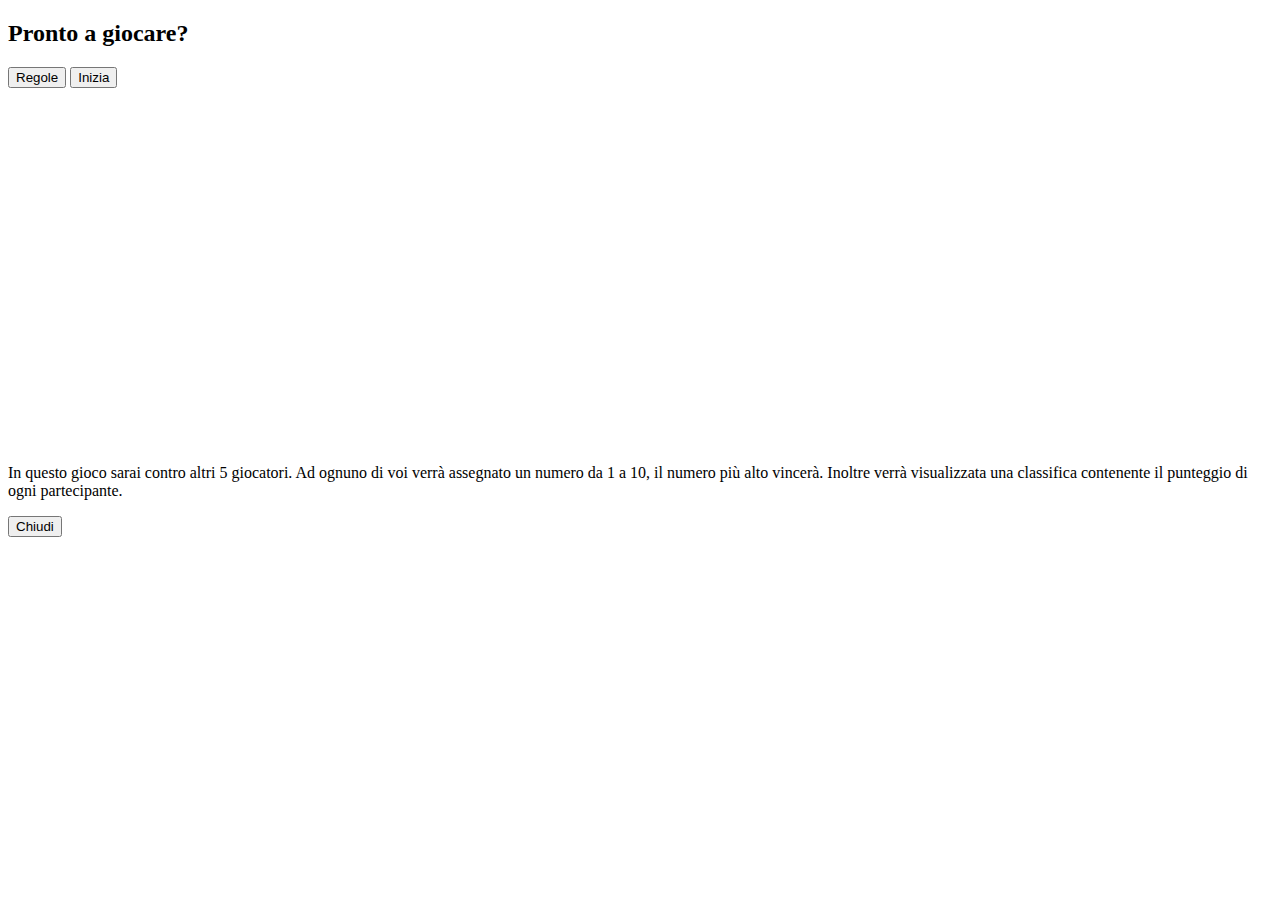
<file: bonus/Dadi - partita a 5/index.html>
<!DOCTYPE html>
<html lang="en">
<head>
    <meta charset="UTF-8">
    <meta http-equiv="X-UA-Compatible" content="IE=edge">
    <meta name="viewport" content="width=device-width, initial-scale=1.0">
    <title>Dadi</title>

    <link rel="stylesheet" href="https://cdnjs.cloudflare.com/ajax/libs/font-awesome/6.0.0-beta2/css/all.min.css" integrity="sha512-YWzhKL2whUzgiheMoBFwW8CKV4qpHQAEuvilg9FAn5VJUDwKZZxkJNuGM4XkWuk94WCrrwslk8yWNGmY1EduTA==" crossorigin="anonymous" referrerpolicy="no-referrer" />

    <link href="https://cdn.jsdelivr.net/npm/bootstrap@5.0.2/dist/css/bootstrap.min.css" rel="stylesheet" integrity="sha384-EVSTQN3/azprG1Anm3QDgpJLIm9Nao0Yz1ztcQTwFspd3yD65VohhpuuCOmLASjC" crossorigin="anonymous">
    <link rel="stylesheet" href="css/frameworksizespace.css">
    <link rel="stylesheet" href="css/style.css">
</head>
<body class="bg-dark">
    <header class="fixed-top py-5">
        <div class="container-fluid">
            <div class="row">
                <div class="offset-1 col-10">
                    <div class="header_content_wrapper d-flex justify-content-center align-items-center flex-column py-2">
                        <h2 class="text-light border border-5 border-light rounded p-3">Pronto a giocare?</h2>
                        <button type="button" class="btn btn-light my-4 rules_button">Regole</button>
                        <button type="button" class="d-block btn btn-light fw-bolder px-5 py-4 start_button">Inizia</button>
                    </div>
                </div>
            </div>
        </div>
    </header>
    <main class="">

        <div class="d-none rules_wrapper w-50 mx-auto">
            <div class="container">
                <div class="row">
                    <div class="col-12">
                        <div class="rules_box border border-5 border-light p-5 d-flex flex-column align-items-center">
                            <p class="text-light text-center">In questo gioco sarai contro altri 5 giocatori. Ad ognuno di voi verrà assegnato un numero da 1 a 10, il numero più alto vincerà. Inoltre verrà visualizzata una classifica contenente il punteggio di ogni partecipante.</p>
                            <button type="button" class="d-block btn btn-light px-2 py-1 rules_close_button">Chiudi</button>
                        </div>
                    </div>
                </div>
            </div>
        </div>

        <div class="game_wrapper d-none">
            <h2 class="results_title text-center text-light mb-5 fs_50"></h2>
            <div class="container">
                <div class="row flex-column leaderboard_row">
                    
                </div>
            </div>
        </div>

    </main>
    
    <script type="text/javascript" src="js/script.js"></script>
</body>
</html>
</file>
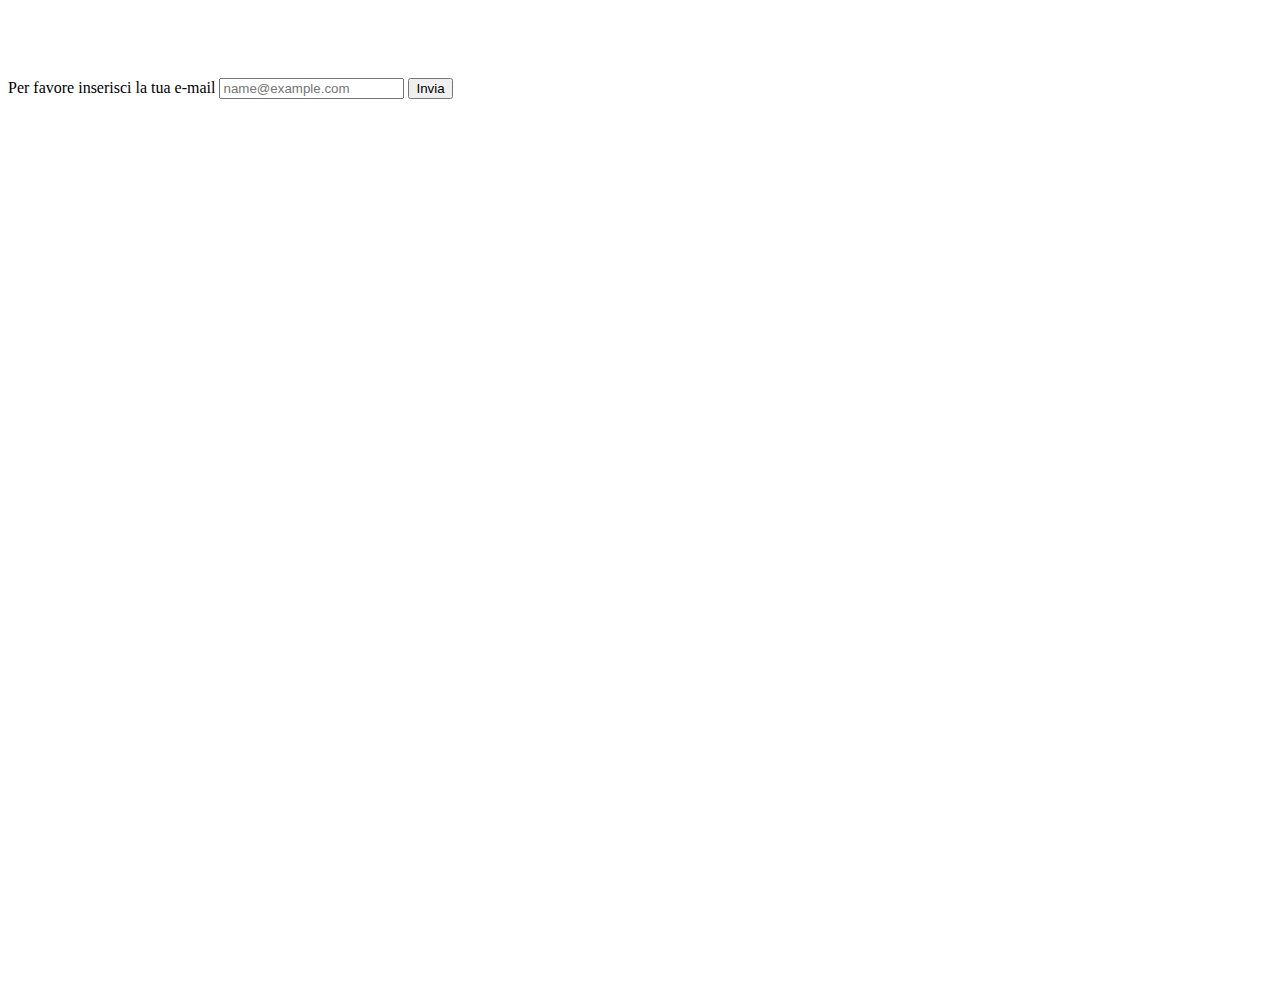
<file: bonus/Mail - layout grafico/index.html>
<!DOCTYPE html>
<html lang="en">
<head>
    <meta charset="UTF-8">
    <meta http-equiv="X-UA-Compatible" content="IE=edge">
    <meta name="viewport" content="width=device-width, initial-scale=1.0">
    <title>Mail</title>

    <link href="https://cdn.jsdelivr.net/npm/bootstrap@5.0.2/dist/css/bootstrap.min.css" rel="stylesheet" integrity="sha384-EVSTQN3/azprG1Anm3QDgpJLIm9Nao0Yz1ztcQTwFspd3yD65VohhpuuCOmLASjC" crossorigin="anonymous">
    <link rel="stylesheet" href="css/frameworksizespace.css">
    <link rel="stylesheet" href="css/style.css">
</head>
<body>
    
    <main class="pt_70">
        <div class="mb-3 p-5 border border-5 border-primary rounded w-50 mx-auto form_wrapper bg-info">
            <label for="exampleFormControlInput1" class="form-label">Per favore inserisci la tua e-mail</label>
            <input type="email" class="form-control border-primary email_form" id="exampleFormControlInput1" placeholder="name@example.com">
            <button type="submit" class="btn btn-primary mt-3 submit_button">Invia</button>
        </div>
        
        <h2 id="result_message" class="text-center mt-5 fs_40"></h2>  
    
        <div class="email_wrapper mx-auto mt_70 d-none">
            <div class="container bg-info border border-5 border-primary">
                <div class="row flex-column">
                    
                </div>
            </div>
        </div>
    </main>
    

    <script type="text/javascript" src="js/script.js"></script>
</body>
</html>
</file>
<file: bonus/Dadi - partita a 5/css/frameworksizespace.css>
/* PADDING */

.p_5{
    padding: 5px;
}
.p_10{
    padding: 10px;
}
.p_15{
    padding: 15px;
}
.p_20{
    padding: 20px;
}
.p_25{
    padding: 25px;
}
.p_30{
    padding: 30px;
}
.p_35{
    padding: 35px;
}
.p_40{
    padding: 40px;
}
.p_45{
    padding: 45px;
}
.p_50{
    padding: 50px;
}
.p_55{
    padding: 55px;
}
.p_60{
    padding: 60px;
}
.p_65{
    padding: 65px;
}
.p_70{
    padding: 70px;
}
.p_75{
    padding: 75px;
}
.p_80{
    padding: 80px;
}
.p_85{
    padding: 85px;
}
.p_90{
    padding: 90px;
}
.p_95{
    padding: 95px;
}
.p_100{
    padding: 100px;
}

.px_5{
    padding: 0 5px;
}
.px_10{
    padding: 0 10px;
}
.px_15{
    padding: 0 15px;
}
.px_20{
    padding: 0 20px;
}
.px_25{
    padding: 0 25px;
}
.px_30{
    padding: 0 30px;
}
.px_35{
    padding: 0 35px;
}
.px_40{
    padding: 0 40px;
}
.px_45{
    padding: 0 45px;
}
.px_50{
    padding: 0 50px;
}
.px_55{
    padding: 0 55px;
}
.px_60{
    padding: 0 60px;
}
.px_65{
    padding: 0 65px;
}
.px_70{
    padding: 0 70px;
}
.px_75{
    padding: 0 75px;
}
.px_80{
    padding: 0 80px;
}
.px_85{
    padding: 0 85px;
}
.px_90{
    padding: 0 90px;
}
.px_95{
    padding: 0 95px;
}
.px_100{
    padding: 0 100px;
}

.py_5{
    padding: 5px 0;
}
.py_10{
    padding: 10px 0;
}
.py_15{
    padding: 15px 0;
}
.py_20{
    padding: 20px 0;
}
.py_25{
    padding: 25px 0;
}
.py_30{
    padding: 30px 0;
}
.py_35{
    padding: 35px 0;
}
.py_40{
    padding: 40px 0;
}
.py_45{
    padding: 45px 0;
}
.py_50{
    padding: 50px 0;
}
.py_55{
    padding: 55px 0;
}
.py_60{
    padding: 60px 0;
}
.py_65{
    padding: 65px 0;
}
.py_70{
    padding: 70px 0;
}
.py_75{
    padding: 75px 0;
}
.py_80{
    padding: 80px 0;
}
.py_85{
    padding: 85px 0;
}
.py_90{
    padding: 90px 0;
}
.py_95{
    padding: 95px 0;
}
.py_100{
    padding: 100px 0;
}

.pt_5{
    padding-top: 5px;
}
.pt_10{
    padding-top: 10px;
}
.pt_15{
    padding-top: 15px;
}
.pt_20{
    padding-top: 20px;
}
.pt_25{
    padding-top: 25px;
}
.pt_30{
    padding-top: 30px;
}
.pt_35{
    padding-top: 35px;
}
.pt_40{
    padding-top: 40px;
}
.pt_45{
    padding-top: 45px;
}
.pt_50{
    padding-top: 50px;
}
.pt_55{
    padding-top: 55px;
}
.pt_60{
    padding-top: 60px;
}
.pt_65{
    padding-top: 65px;
}
.pt_70{
    padding-top: 70px;
}
.pt_75{
    padding-top: 75px;
}
.pt_80{
    padding-top: 80px;
}
.pt_85{
    padding-top: 85px;
}
.pt_90{
    padding-top: 90px;
}
.pt_95{
    padding-top: 95px;
}
.pt_100{
    padding-top: 100px;
}

.pe_5{
    padding-right: 5px;
}
.pe_10{
    padding-right: 10px;
}
.pe_15{
    padding-right: 15px;
}
.pe_20{
    padding-right: 20px;
}
.pe_25{
    padding-right: 25px;
}
.pe_30{
    padding-right: 30px;
}
.pe_35{
    padding-right: 35px;
}
.pe_40{
    padding-right: 40px;
}
.pe_45{
    padding-right: 45px;
}
.pe_50{
    padding-right: 50px;
}
.pe_55{
    padding-right: 55px;
}
.pe_60{
    padding-right: 60px;
}
.pe_65{
    padding-right: 65px;
}
.pe_70{
    padding-right: 70px;
}
.pe_75{
    padding-right: 75px;
}
.pe_80{
    padding-right: 80px;
}
.pe_85{
    padding-right: 85px;
}
.pe_90{
    padding-right: 90px;
}
.pe_95{
    padding-right: 95px;
}
.pe_100{
    padding-right: 100px;
}

.pb_5{
    padding-bottom: 5px;
}
.pb_10{
    padding-bottom: 10px;
}
.pb_15{
    padding-bottom: 15px;
}
.pb_20{
    padding-bottom: 20px;
}
.pb_25{
    padding-bottom: 25px;
}
.pb_30{
    padding-bottom: 30px;
}
.pb_35{
    padding-bottom: 35px;
}
.pb_40{
    padding-bottom: 40px;
}
.pb_45{
    padding-bottom: 45px;
}
.pb_50{
    padding-bottom: 50px;
}
.pb_55{
    padding-bottom: 55px;
}
.pb_60{
    padding-bottom: 60px;
}
.pb_65{
    padding-bottom: 65px;
}
.pb_70{
    padding-bottom: 70px;
}
.pb_75{
    padding-bottom: 75px;
}
.pb_80{
    padding-bottom: 80px;
}
.pb_85{
    padding-bottom: 85px;
}
.pb_90{
    padding-bottom: 90px;
}
.pb_95{
    padding-bottom: 95px;
}
.pb_100{
    padding-bottom: 100px;
}

.ps_5{
    padding-left: 5px;
}
.ps_10{
    padding-left: 10px;
}
.ps_15{
    padding-left: 15px;
}
.ps_20{
    padding-left: 20px;
}
.ps_25{
    padding-left: 25px;
}
.ps_30{
    padding-left: 30px;
}
.ps_35{
    padding-left: 35px;
}
.ps_40{
    padding-left: 40px;
}
.ps_45{
    padding-left: 45px;
}
.ps_50{
    padding-left: 50px;
}
.ps_55{
    padding-left: 55px;
}
.ps_60{
    padding-left: 60px;
}
.ps_65{
    padding-left: 65px;
}
.ps_70{
    padding-left: 70px;
}
.ps_75{
    padding-left: 75px;
}
.ps_80{
    padding-left: 80px;
}
.ps_85{
    padding-left: 85px;
}
.ps_90{
    padding-left: 90px;
}
.ps_95{
    padding-left: 95px;
}
.ps_100{
    padding-left: 100px;
}


/* MARGIN */

.m_5{
    margin: 5px;
}
.m_10{
    margin: 10px;
}
.m_15{
    margin: 15px;
}
.m_20{
    margin: 20px;
}
.m_25{
    margin: 25px;
}
.m_30{
    margin: 30px;
}
.m_35{
    margin: 35px;
}
.m_40{
    margin: 40px;
}
.m_45{
    margin: 45px;
}
.m_50{
    margin: 50px;
}
.m_55{
    margin: 55px;
}
.m_60{
    margin: 60px;
}
.m_65{
    margin: 65px;
}
.m_70{
    margin: 70px;
}
.m_75{
    margin: 75px;
}
.m_80{
    margin: 80px;
}
.m_85{
    margin: 85px;
}
.m_90{
    margin: 90px;
}
.m_95{
    margin: 95px;
}
.m_100{
    margin: 100px;
}

.mx_5{
    margin: 0 5px;
}
.mx_10{
    margin: 0 10px;
}
.mx_15{
    margin: 0 15px;
}
.mx_20{
    margin: 0 20px;
}
.mx_25{
    margin: 0 25px;
}
.mx_30{
    margin: 0 30px;
}
.mx_35{
    margin: 0 35px;
}
.mx_40{
    margin: 0 40px;
}
.mx_45{
    margin: 0 45px;
}
.mx_50{
    margin: 0 50px;
}
.mx_55{
    margin: 0 55px;
}
.mx_60{
    margin: 0 60px;
}
.mx_65{
    margin: 0 65px;
}
.mx_70{
    margin: 0 70px;
}
.mx_75{
    margin: 0 75px;
}
.mx_80{
    margin: 0 80px;
}
.mx_85{
    margin: 0 85px;
}
.mx_90{
    margin: 0 90px;
}
.mx_95{
    margin: 0 95px;
}
.mx_100{
    margin: 0 100px;
}

.my_5{
    margin: 5px 0;
}
.my_10{
    margin: 10px 0;
}
.my_15{
    margin: 15px 0;
}
.my_20{
    margin: 20px 0;
}
.my_25{
    margin: 25px 0;
}
.my_30{
    margin: 30px 0;
}
.my_35{
    margin: 35px 0;
}
.my_40{
    margin: 40px 0;
}
.my_45{
    margin: 45px 0;
}
.my_50{
    margin: 50px 0;
}
.my_55{
    margin: 55px 0;
}
.my_60{
    margin: 60px 0;
}
.my_65{
    margin: 65px 0;
}
.my_70{
    margin: 70px 0;
}
.my_75{
    margin: 75px 0;
}
.my_80{
    margin: 80px 0;
}
.my_85{
    margin: 85px 0;
}
.my_90{
    margin: 90px 0;
}
.my_95{
    margin: 95px 0;
}
.my_100{
    margin: 100px 0;
}

.mt_5{
    margin-top: 5px;
}
.mt_10{
    margin-top: 10px;
}
.mt_15{
    margin-top: 15px;
}
.mt_20{
    margin-top: 20px;
}
.mt_25{
    margin-top: 25px;
}
.mt_30{
    margin-top: 30px;
}
.mt_35{
    margin-top: 35px;
}
.mt_40{
    margin-top: 40px;
}
.mt_45{
    margin-top: 45px;
}
.mt_50{
    margin-top: 50px;
}
.mt_55{
    margin-top: 55px;
}
.mt_60{
    margin-top: 60px;
}
.mt_65{
    margin-top: 65px;
}
.mt_70{
    margin-top: 70px;
}
.mt_75{
    margin-top: 75px;
}
.mt_80{
    margin-top: 80px;
}
.mt_85{
    margin-top: 85px;
}
.mt_90{
    margin-top: 90px;
}
.mt_95{
    margin-top: 95px;
}
.mt_100{
    margin-top: 100px;
}

.me_5{
    margin-right: 5px;
}
.me_10{
    margin-right: 10px;
}
.me_15{
    margin-right: 15px;
}
.me_20{
    margin-right: 20px;
}
.me_25{
    margin-right: 25px;
}
.me_30{
    margin-right: 30px;
}
.me_35{
    margin-right: 35px;
}
.me_40{
    margin-right: 40px;
}
.me_45{
    margin-right: 45px;
}
.me_50{
    margin-right: 50px;
}
.me_55{
    margin-right: 55px;
}
.me_60{
    margin-right: 60px;
}
.me_65{
    margin-right: 65px;
}
.me_70{
    margin-right: 70px;
}
.me_75{
    margin-right: 75px;
}
.me_80{
    margin-right: 80px;
}
.me_85{
    margin-right: 85px;
}
.me_90{
    margin-right: 90px;
}
.me_95{
    margin-right: 95px;
}
.me_100{
    margin-right: 100px;
}

.mb_5{
    margin-bottom: 5px;
}
.mb_10{
    margin-bottom: 10px;
}
.mb_15{
    margin-bottom: 15px;
}
.mb_20{
    margin-bottom: 20px;
}
.mb_25{
    margin-bottom: 25px;
}
.mb_30{
    margin-bottom: 30px;
}
.mb_35{
    margin-bottom: 35px;
}
.mb_40{
    margin-bottom: 40px;
}
.mb_45{
    margin-bottom: 45px;
}
.mb_50{
    margin-bottom: 50px;
}
.mb_55{
    margin-bottom: 55px;
}
.mb_60{
    margin-bottom: 60px;
}
.mb_65{
    margin-bottom: 65px;
}
.mb_70{
    margin-bottom: 70px;
}
.mb_75{
    margin-bottom: 75px;
}
.mb_80{
    margin-bottom: 80px;
}
.mb_85{
    margin-bottom: 85px;
}
.mb_90{
    margin-bottom: 90px;
}
.mb_95{
    margin-bottom: 95px;
}
.mb_100{
    margin-bottom: 100px;
}

.ms_5{
    margin-left: 5px;
}
.ms_10{
    margin-left: 10px;
}
.ms_15{
    margin-left: 15px;
}
.ms_20{
    margin-left: 20px;
}
.ms_25{
    margin-left: 25px;
}
.ms_30{
    margin-left: 30px;
}
.ms_35{
    margin-left: 35px;
}
.ms_40{
    margin-left: 40px;
}
.ms_45{
    margin-left: 45px;
}
.ms_50{
    margin-left: 50px;
}
.ms_55{
    margin-left: 55px;
}
.ms_60{
    margin-left: 60px;
}
.ms_65{
    margin-left: 65px;
}
.ms_70{
    margin-left: 70px;
}
.ms_75{
    margin-left: 75px;
}
.ms_80{
    margin-left: 80px;
}
.ms_85{
    margin-left: 85px;
}
.ms_90{
    margin-left: 90px;
}
.ms_95{
    margin-left: 95px;
}
.ms_100{
    margin-left: 100px;
}


/* WIDTH */

.w_5{
    width: 5%;
}
.w_10{
    width: 10%;
}
.w_15{
    width: 15%;
}
.w_20{
    width: 20%;
}
.w_25{
    width: 25%;
}
.w_30{
    width: 30%;
}
.w_35{
    width: 35%;
}
.w_40{
    width: 40%;
}
.w_45{
    width: 45%;
}
.w_50{
    width: 50%;
}
.w_55{
    width: 55%;
}
.w_60{
    width: 60%;
}
.w_65{
    width: 65%;
}
.w_70{
    width: 70%;
}
.w_75{
    width: 75%;
}
.w_80{
    width: 80%;
}
.w_85{
    width: 85%;
}
.w_90{
    width: 90%;
}
.w_95{
    width: 95%;
}
.w_100{
    width: 100%;
}

.w_5p{
    width: 5px;
}
.w_10p{
    width: 10px;
}
.w_15p{
    width: 15px;
}
.w_20p{
    width: 20px;
}
.w_25p{
    width: 25px;
}
.w_30p{
    width: 30px;
}
.w_35p{
    width: 35px;
}
.w_40p{
    width: 40px;
}
.w_45p{
    width: 45px;
}
.w_50p{
    width: 50px;
}
.w_55p{
    width: 55px;
}
.w_60p{
    width: 60px;
}
.w_65p{
    width: 65px;
}
.w_70p{
    width: 70px;
}
.w_75p{
    width: 75px;
}
.w_80p{
    width: 80px;
}
.w_85p{
    width: 85px;
}
.w_90p{
    width: 90px;
}
.w_95p{
    width: 95px;
}
.w_100p{
    width: 100px;
}
.w_125p{
    width: 125px;
}
.w_150p{
    width: 150px;
}
.w_175p{
    width: 175px;
}
.w_200p{
    width: 200px;
}
.w_250p{
    width: 250px;
}
.w_500p{
    width: 500px;
}




/* HEIGHT */

.h_5{
    height: 5%;
}
.h_10{
    height: 10%;
}
.h_15{
    height: 15%;
}
.h_20{
    height: 20%;
}
.h_25{
    height: 25%;
}
.h_30{
    height: 30%;
}
.h_35{
    height: 35%;
}
.h_40{
    height: 40%;
}
.h_45{
    height: 45%;
}
.h_50{
    height: 50%;
}
.h_55{
    height: 55%;
}
.h_60{
    height: 60%;
}
.h_65{
    height: 65%;
}
.h_70{
    height: 70%;
}
.h_75{
    height: 75%;
}
.h_80{
    height: 80%;
}
.h_85{
    height: 85%;
}
.h_90{
    height: 90%;
}
.h_95{
    height: 95%;
}
.h_100{
    height: 100%;
}

.h_5p{
    height: 5px;
}
.h_10p{
    height: 10px;
}
.h_15p{
    height: 15px;
}
.h_20p{
    height: 20px;
}
.h_25p{
    height: 25px;
}
.h_30p{
    height: 30px;
}
.h_35p{
    height: 35px;
}
.h_40p{
    height: 40px;
}
.h_45p{
    height: 45px;
}
.h_50p{
    height: 50px;
}
.h_55p{
    height: 55px;
}
.h_60p{
    height: 60px;
}
.h_65p{
    height: 65px;
}
.h_70p{
    height: 70px;
}
.h_75p{
    height: 75px;
}
.h_80p{
    height: 80px;
}
.h_85p{
    height: 85px;
}
.h_90p{
    height: 90px;
}
.h_95p{
    height: 95px;
}
.h_100p{
    height: 100px;
}
.h_125p{
    height: 125px;
}
.h_150p{
    height: 150px;
}
.h_175p{
    height: 175px;
}
.h_200p{
    height: 200px;
}
.h_250p{
    height: 250px;
}
.h_500p{
    height: 500px;
}

/* FONT */

.fs_5{
    font-size: 5px;
}
.fs_10{
    font-size: 10px;
}
.fs_15{
    font-size: 15px;
}
.fs_20{
    font-size: 20px;
}
.fs_25{
    font-size: 25px;
}
.fs_30{
    font-size: 30px;
}
.fs_35{
    font-size: 35px;
}
.fs_40{
    font-size: 40px;
}
.fs_45{
    font-size: 45px;
}
.fs_50{
    font-size: 50px;
}
</file>
<file: bonus/Dadi - partita a 5/css/style.css>
.btn:focus{
    box-shadow: none;
}
main{
    padding-top: 360.4px;
}
</file>
<file: bonus/Mail - layout grafico/css/frameworksizespace.css>
/* PADDING */

.p_5{
    padding: 5px;
}
.p_10{
    padding: 10px;
}
.p_15{
    padding: 15px;
}
.p_20{
    padding: 20px;
}
.p_25{
    padding: 25px;
}
.p_30{
    padding: 30px;
}
.p_35{
    padding: 35px;
}
.p_40{
    padding: 40px;
}
.p_45{
    padding: 45px;
}
.p_50{
    padding: 50px;
}
.p_55{
    padding: 55px;
}
.p_60{
    padding: 60px;
}
.p_65{
    padding: 65px;
}
.p_70{
    padding: 70px;
}
.p_75{
    padding: 75px;
}
.p_80{
    padding: 80px;
}
.p_85{
    padding: 85px;
}
.p_90{
    padding: 90px;
}
.p_95{
    padding: 95px;
}
.p_100{
    padding: 100px;
}

.px_5{
    padding: 0 5px;
}
.px_10{
    padding: 0 10px;
}
.px_15{
    padding: 0 15px;
}
.px_20{
    padding: 0 20px;
}
.px_25{
    padding: 0 25px;
}
.px_30{
    padding: 0 30px;
}
.px_35{
    padding: 0 35px;
}
.px_40{
    padding: 0 40px;
}
.px_45{
    padding: 0 45px;
}
.px_50{
    padding: 0 50px;
}
.px_55{
    padding: 0 55px;
}
.px_60{
    padding: 0 60px;
}
.px_65{
    padding: 0 65px;
}
.px_70{
    padding: 0 70px;
}
.px_75{
    padding: 0 75px;
}
.px_80{
    padding: 0 80px;
}
.px_85{
    padding: 0 85px;
}
.px_90{
    padding: 0 90px;
}
.px_95{
    padding: 0 95px;
}
.px_100{
    padding: 0 100px;
}

.py_5{
    padding: 5px 0;
}
.py_10{
    padding: 10px 0;
}
.py_15{
    padding: 15px 0;
}
.py_20{
    padding: 20px 0;
}
.py_25{
    padding: 25px 0;
}
.py_30{
    padding: 30px 0;
}
.py_35{
    padding: 35px 0;
}
.py_40{
    padding: 40px 0;
}
.py_45{
    padding: 45px 0;
}
.py_50{
    padding: 50px 0;
}
.py_55{
    padding: 55px 0;
}
.py_60{
    padding: 60px 0;
}
.py_65{
    padding: 65px 0;
}
.py_70{
    padding: 70px 0;
}
.py_75{
    padding: 75px 0;
}
.py_80{
    padding: 80px 0;
}
.py_85{
    padding: 85px 0;
}
.py_90{
    padding: 90px 0;
}
.py_95{
    padding: 95px 0;
}
.py_100{
    padding: 100px 0;
}

.pt_5{
    padding-top: 5px;
}
.pt_10{
    padding-top: 10px;
}
.pt_15{
    padding-top: 15px;
}
.pt_20{
    padding-top: 20px;
}
.pt_25{
    padding-top: 25px;
}
.pt_30{
    padding-top: 30px;
}
.pt_35{
    padding-top: 35px;
}
.pt_40{
    padding-top: 40px;
}
.pt_45{
    padding-top: 45px;
}
.pt_50{
    padding-top: 50px;
}
.pt_55{
    padding-top: 55px;
}
.pt_60{
    padding-top: 60px;
}
.pt_65{
    padding-top: 65px;
}
.pt_70{
    padding-top: 70px;
}
.pt_75{
    padding-top: 75px;
}
.pt_80{
    padding-top: 80px;
}
.pt_85{
    padding-top: 85px;
}
.pt_90{
    padding-top: 90px;
}
.pt_95{
    padding-top: 95px;
}
.pt_100{
    padding-top: 100px;
}

.pe_5{
    padding-right: 5px;
}
.pe_10{
    padding-right: 10px;
}
.pe_15{
    padding-right: 15px;
}
.pe_20{
    padding-right: 20px;
}
.pe_25{
    padding-right: 25px;
}
.pe_30{
    padding-right: 30px;
}
.pe_35{
    padding-right: 35px;
}
.pe_40{
    padding-right: 40px;
}
.pe_45{
    padding-right: 45px;
}
.pe_50{
    padding-right: 50px;
}
.pe_55{
    padding-right: 55px;
}
.pe_60{
    padding-right: 60px;
}
.pe_65{
    padding-right: 65px;
}
.pe_70{
    padding-right: 70px;
}
.pe_75{
    padding-right: 75px;
}
.pe_80{
    padding-right: 80px;
}
.pe_85{
    padding-right: 85px;
}
.pe_90{
    padding-right: 90px;
}
.pe_95{
    padding-right: 95px;
}
.pe_100{
    padding-right: 100px;
}

.pb_5{
    padding-bottom: 5px;
}
.pb_10{
    padding-bottom: 10px;
}
.pb_15{
    padding-bottom: 15px;
}
.pb_20{
    padding-bottom: 20px;
}
.pb_25{
    padding-bottom: 25px;
}
.pb_30{
    padding-bottom: 30px;
}
.pb_35{
    padding-bottom: 35px;
}
.pb_40{
    padding-bottom: 40px;
}
.pb_45{
    padding-bottom: 45px;
}
.pb_50{
    padding-bottom: 50px;
}
.pb_55{
    padding-bottom: 55px;
}
.pb_60{
    padding-bottom: 60px;
}
.pb_65{
    padding-bottom: 65px;
}
.pb_70{
    padding-bottom: 70px;
}
.pb_75{
    padding-bottom: 75px;
}
.pb_80{
    padding-bottom: 80px;
}
.pb_85{
    padding-bottom: 85px;
}
.pb_90{
    padding-bottom: 90px;
}
.pb_95{
    padding-bottom: 95px;
}
.pb_100{
    padding-bottom: 100px;
}

.ps_5{
    padding-left: 5px;
}
.ps_10{
    padding-left: 10px;
}
.ps_15{
    padding-left: 15px;
}
.ps_20{
    padding-left: 20px;
}
.ps_25{
    padding-left: 25px;
}
.ps_30{
    padding-left: 30px;
}
.ps_35{
    padding-left: 35px;
}
.ps_40{
    padding-left: 40px;
}
.ps_45{
    padding-left: 45px;
}
.ps_50{
    padding-left: 50px;
}
.ps_55{
    padding-left: 55px;
}
.ps_60{
    padding-left: 60px;
}
.ps_65{
    padding-left: 65px;
}
.ps_70{
    padding-left: 70px;
}
.ps_75{
    padding-left: 75px;
}
.ps_80{
    padding-left: 80px;
}
.ps_85{
    padding-left: 85px;
}
.ps_90{
    padding-left: 90px;
}
.ps_95{
    padding-left: 95px;
}
.ps_100{
    padding-left: 100px;
}


/* MARGIN */

.m_5{
    margin: 5px;
}
.m_10{
    margin: 10px;
}
.m_15{
    margin: 15px;
}
.m_20{
    margin: 20px;
}
.m_25{
    margin: 25px;
}
.m_30{
    margin: 30px;
}
.m_35{
    margin: 35px;
}
.m_40{
    margin: 40px;
}
.m_45{
    margin: 45px;
}
.m_50{
    margin: 50px;
}
.m_55{
    margin: 55px;
}
.m_60{
    margin: 60px;
}
.m_65{
    margin: 65px;
}
.m_70{
    margin: 70px;
}
.m_75{
    margin: 75px;
}
.m_80{
    margin: 80px;
}
.m_85{
    margin: 85px;
}
.m_90{
    margin: 90px;
}
.m_95{
    margin: 95px;
}
.m_100{
    margin: 100px;
}

.mx_5{
    margin: 0 5px;
}
.mx_10{
    margin: 0 10px;
}
.mx_15{
    margin: 0 15px;
}
.mx_20{
    margin: 0 20px;
}
.mx_25{
    margin: 0 25px;
}
.mx_30{
    margin: 0 30px;
}
.mx_35{
    margin: 0 35px;
}
.mx_40{
    margin: 0 40px;
}
.mx_45{
    margin: 0 45px;
}
.mx_50{
    margin: 0 50px;
}
.mx_55{
    margin: 0 55px;
}
.mx_60{
    margin: 0 60px;
}
.mx_65{
    margin: 0 65px;
}
.mx_70{
    margin: 0 70px;
}
.mx_75{
    margin: 0 75px;
}
.mx_80{
    margin: 0 80px;
}
.mx_85{
    margin: 0 85px;
}
.mx_90{
    margin: 0 90px;
}
.mx_95{
    margin: 0 95px;
}
.mx_100{
    margin: 0 100px;
}

.my_5{
    margin: 5px 0;
}
.my_10{
    margin: 10px 0;
}
.my_15{
    margin: 15px 0;
}
.my_20{
    margin: 20px 0;
}
.my_25{
    margin: 25px 0;
}
.my_30{
    margin: 30px 0;
}
.my_35{
    margin: 35px 0;
}
.my_40{
    margin: 40px 0;
}
.my_45{
    margin: 45px 0;
}
.my_50{
    margin: 50px 0;
}
.my_55{
    margin: 55px 0;
}
.my_60{
    margin: 60px 0;
}
.my_65{
    margin: 65px 0;
}
.my_70{
    margin: 70px 0;
}
.my_75{
    margin: 75px 0;
}
.my_80{
    margin: 80px 0;
}
.my_85{
    margin: 85px 0;
}
.my_90{
    margin: 90px 0;
}
.my_95{
    margin: 95px 0;
}
.my_100{
    margin: 100px 0;
}

.mt_5{
    margin-top: 5px;
}
.mt_10{
    margin-top: 10px;
}
.mt_15{
    margin-top: 15px;
}
.mt_20{
    margin-top: 20px;
}
.mt_25{
    margin-top: 25px;
}
.mt_30{
    margin-top: 30px;
}
.mt_35{
    margin-top: 35px;
}
.mt_40{
    margin-top: 40px;
}
.mt_45{
    margin-top: 45px;
}
.mt_50{
    margin-top: 50px;
}
.mt_55{
    margin-top: 55px;
}
.mt_60{
    margin-top: 60px;
}
.mt_65{
    margin-top: 65px;
}
.mt_70{
    margin-top: 70px;
}
.mt_75{
    margin-top: 75px;
}
.mt_80{
    margin-top: 80px;
}
.mt_85{
    margin-top: 85px;
}
.mt_90{
    margin-top: 90px;
}
.mt_95{
    margin-top: 95px;
}
.mt_100{
    margin-top: 100px;
}

.me_5{
    margin-right: 5px;
}
.me_10{
    margin-right: 10px;
}
.me_15{
    margin-right: 15px;
}
.me_20{
    margin-right: 20px;
}
.me_25{
    margin-right: 25px;
}
.me_30{
    margin-right: 30px;
}
.me_35{
    margin-right: 35px;
}
.me_40{
    margin-right: 40px;
}
.me_45{
    margin-right: 45px;
}
.me_50{
    margin-right: 50px;
}
.me_55{
    margin-right: 55px;
}
.me_60{
    margin-right: 60px;
}
.me_65{
    margin-right: 65px;
}
.me_70{
    margin-right: 70px;
}
.me_75{
    margin-right: 75px;
}
.me_80{
    margin-right: 80px;
}
.me_85{
    margin-right: 85px;
}
.me_90{
    margin-right: 90px;
}
.me_95{
    margin-right: 95px;
}
.me_100{
    margin-right: 100px;
}

.mb_5{
    margin-bottom: 5px;
}
.mb_10{
    margin-bottom: 10px;
}
.mb_15{
    margin-bottom: 15px;
}
.mb_20{
    margin-bottom: 20px;
}
.mb_25{
    margin-bottom: 25px;
}
.mb_30{
    margin-bottom: 30px;
}
.mb_35{
    margin-bottom: 35px;
}
.mb_40{
    margin-bottom: 40px;
}
.mb_45{
    margin-bottom: 45px;
}
.mb_50{
    margin-bottom: 50px;
}
.mb_55{
    margin-bottom: 55px;
}
.mb_60{
    margin-bottom: 60px;
}
.mb_65{
    margin-bottom: 65px;
}
.mb_70{
    margin-bottom: 70px;
}
.mb_75{
    margin-bottom: 75px;
}
.mb_80{
    margin-bottom: 80px;
}
.mb_85{
    margin-bottom: 85px;
}
.mb_90{
    margin-bottom: 90px;
}
.mb_95{
    margin-bottom: 95px;
}
.mb_100{
    margin-bottom: 100px;
}

.ms_5{
    margin-left: 5px;
}
.ms_10{
    margin-left: 10px;
}
.ms_15{
    margin-left: 15px;
}
.ms_20{
    margin-left: 20px;
}
.ms_25{
    margin-left: 25px;
}
.ms_30{
    margin-left: 30px;
}
.ms_35{
    margin-left: 35px;
}
.ms_40{
    margin-left: 40px;
}
.ms_45{
    margin-left: 45px;
}
.ms_50{
    margin-left: 50px;
}
.ms_55{
    margin-left: 55px;
}
.ms_60{
    margin-left: 60px;
}
.ms_65{
    margin-left: 65px;
}
.ms_70{
    margin-left: 70px;
}
.ms_75{
    margin-left: 75px;
}
.ms_80{
    margin-left: 80px;
}
.ms_85{
    margin-left: 85px;
}
.ms_90{
    margin-left: 90px;
}
.ms_95{
    margin-left: 95px;
}
.ms_100{
    margin-left: 100px;
}


/* WIDTH */

.w_5{
    width: 5%;
}
.w_10{
    width: 10%;
}
.w_15{
    width: 15%;
}
.w_20{
    width: 20%;
}
.w_25{
    width: 25%;
}
.w_30{
    width: 30%;
}
.w_35{
    width: 35%;
}
.w_40{
    width: 40%;
}
.w_45{
    width: 45%;
}
.w_50{
    width: 50%;
}
.w_55{
    width: 55%;
}
.w_60{
    width: 60%;
}
.w_65{
    width: 65%;
}
.w_70{
    width: 70%;
}
.w_75{
    width: 75%;
}
.w_80{
    width: 80%;
}
.w_85{
    width: 85%;
}
.w_90{
    width: 90%;
}
.w_95{
    width: 95%;
}
.w_100{
    width: 100%;
}

.w_5p{
    width: 5px;
}
.w_10p{
    width: 10px;
}
.w_15p{
    width: 15px;
}
.w_20p{
    width: 20px;
}
.w_25p{
    width: 25px;
}
.w_30p{
    width: 30px;
}
.w_35p{
    width: 35px;
}
.w_40p{
    width: 40px;
}
.w_45p{
    width: 45px;
}
.w_50p{
    width: 50px;
}
.w_55p{
    width: 55px;
}
.w_60p{
    width: 60px;
}
.w_65p{
    width: 65px;
}
.w_70p{
    width: 70px;
}
.w_75p{
    width: 75px;
}
.w_80p{
    width: 80px;
}
.w_85p{
    width: 85px;
}
.w_90p{
    width: 90px;
}
.w_95p{
    width: 95px;
}
.w_100p{
    width: 100px;
}
.w_125p{
    width: 125px;
}
.w_150p{
    width: 150px;
}
.w_175p{
    width: 175px;
}
.w_200p{
    width: 200px;
}
.w_250p{
    width: 250px;
}
.w_500p{
    width: 500px;
}




/* HEIGHT */

.h_5{
    height: 5%;
}
.h_10{
    height: 10%;
}
.h_15{
    height: 15%;
}
.h_20{
    height: 20%;
}
.h_25{
    height: 25%;
}
.h_30{
    height: 30%;
}
.h_35{
    height: 35%;
}
.h_40{
    height: 40%;
}
.h_45{
    height: 45%;
}
.h_50{
    height: 50%;
}
.h_55{
    height: 55%;
}
.h_60{
    height: 60%;
}
.h_65{
    height: 65%;
}
.h_70{
    height: 70%;
}
.h_75{
    height: 75%;
}
.h_80{
    height: 80%;
}
.h_85{
    height: 85%;
}
.h_90{
    height: 90%;
}
.h_95{
    height: 95%;
}
.h_100{
    height: 100%;
}

.h_5p{
    height: 5px;
}
.h_10p{
    height: 10px;
}
.h_15p{
    height: 15px;
}
.h_20p{
    height: 20px;
}
.h_25p{
    height: 25px;
}
.h_30p{
    height: 30px;
}
.h_35p{
    height: 35px;
}
.h_40p{
    height: 40px;
}
.h_45p{
    height: 45px;
}
.h_50p{
    height: 50px;
}
.h_55p{
    height: 55px;
}
.h_60p{
    height: 60px;
}
.h_65p{
    height: 65px;
}
.h_70p{
    height: 70px;
}
.h_75p{
    height: 75px;
}
.h_80p{
    height: 80px;
}
.h_85p{
    height: 85px;
}
.h_90p{
    height: 90px;
}
.h_95p{
    height: 95px;
}
.h_100p{
    height: 100px;
}
.h_125p{
    height: 125px;
}
.h_150p{
    height: 150px;
}
.h_175p{
    height: 175px;
}
.h_200p{
    height: 200px;
}
.h_250p{
    height: 250px;
}
.h_500p{
    height: 500px;
}

/* FONT */

.fs_5{
    font-size: 5px;
}
.fs_10{
    font-size: 10px;
}
.fs_15{
    font-size: 15px;
}
.fs_20{
    font-size: 20px;
}
.fs_25{
    font-size: 25px;
}
.fs_30{
    font-size: 30px;
}
.fs_35{
    font-size: 35px;
}
.fs_40{
    font-size: 40px;
}
.fs_45{
    font-size: 45px;
}
.fs_50{
    font-size: 50px;
}
</file>
<file: bonus/Mail - layout grafico/css/style.css>
main{
    height: 100vh;
    background-image: url(https://cdn.wallpapersafari.com/88/17/WsZf3T.jpg);
    background-position: center;
    background-size: cover;
    background-repeat: no-repeat;
}
</file>
